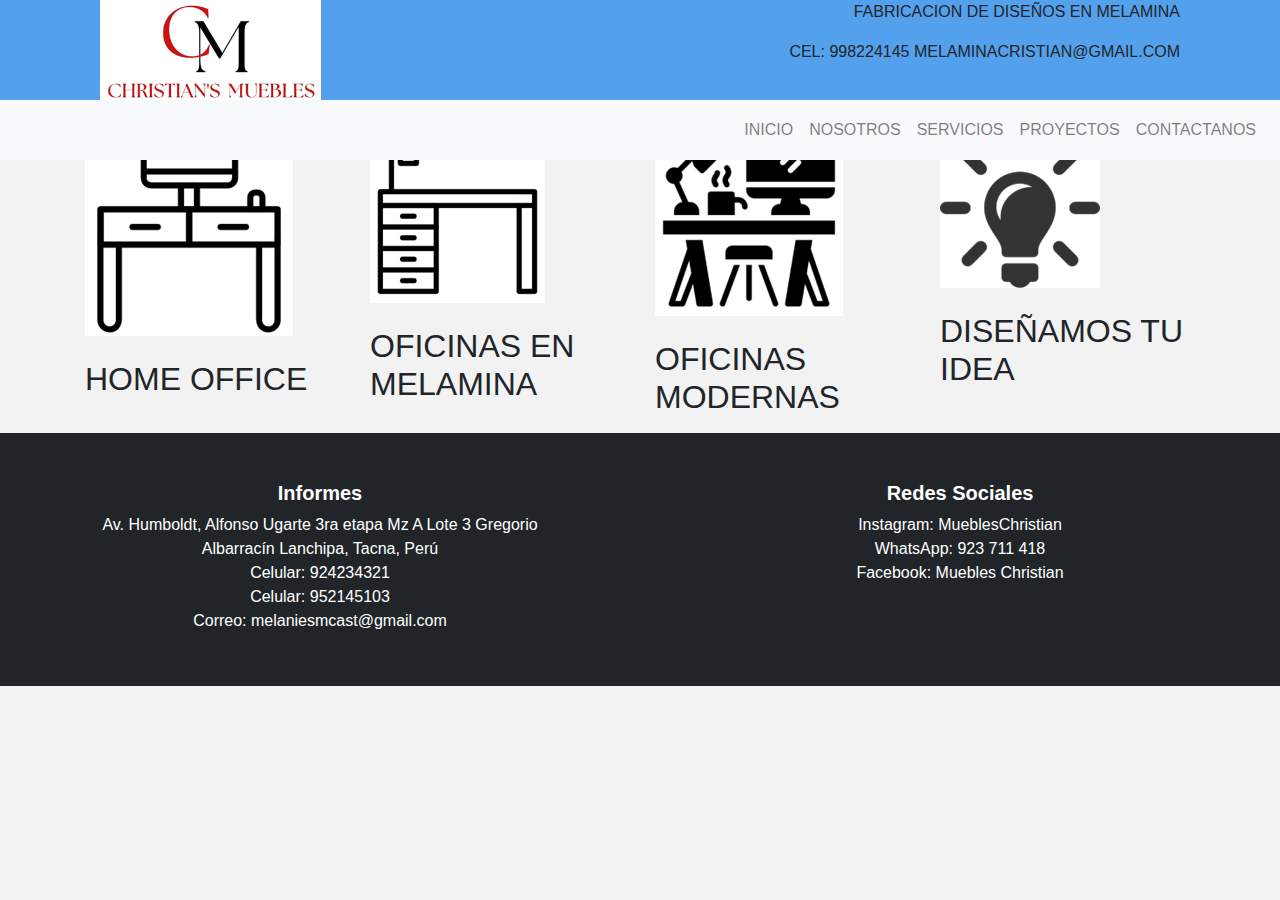
<file: inicio.html>
<!DOCTYPE html>
<html lang="es">
<head>
    <meta charset="UTF-8">
    <meta name="viewport" content="width=device-width, initial-scale=1.0">
    <title>Christian's Muebles</title>
    <!-- Bootstrap CSS -->
    <link href="https://stackpath.bootstrapcdn.com/bootstrap/4.5.2/css/bootstrap.min.css" rel="stylesheet">
    <!-- Tus estilos personalizados -->
    <link rel="stylesheet" href="estilos.css">
</head>

<!-- ENCABEZADO AZUL 1 -->
<body>

    <body>

    <style>
    

    </style>
    <div class="top-bar ">
        <div class="row align-items-right">
            <div class="col-md-4 text-center text-md-left">
                <img src="imagenes/logo2.png" alt="Christian's Muebles de Melamina" class="img-fluid logo-img" />
            </div>
            <div class="col-md-8 text-center text-md-right contact-info">
                <p>FABRICACION DE DISEÑOS EN MELAMINA</p>
                <span class="ml-8"><i class="fas fa-phone-alt"></i><span class="ml-16">CEL: 998224145</span> 
                </i> MELAMINACRISTIAN@GMAIL.COM
            </div>
        </div>
    </div>
    
    
    
    
    <nav class="navbar navbar-expand-lg navbar-light bg-light">
        
        <button class="navbar-toggler" type="button" data-toggle="collapse" data-target="#navbarNav" aria-controls="navbarNav" aria-expanded="false" aria-label="Toggle navigation">
            <span class="navbar-toggler-icon"></span>
        </button>
        <div class="collapse navbar-collapse" id="navbarNav">
            <ul class="navbar-nav ml-auto">
                <li class="nav-item"><a class="nav-link" href="#">INICIO</a></li>
                <li class="nav-item"><a class="nav-link" href="#">NOSOTROS</a></li>
                <li class="nav-item"><a class="nav-link" href="#">SERVICIOS</a></li>
                <li class="nav-item"><a class="nav-link" href="#">PROYECTOS</a></li>
                <li class="nav-item"><a class="nav-link" href="#">CONTACTANOS</a></li>
            </ul>
        </div>
    </nav>

    <div class="container content">
        <h1>INDUSTRIA DEL MUEBLE</h1>
        <br>
        <br>
        <br>
        <div class="row services">
            <div class="col-md-3 service">
                
                <img src="imagenes/homieoffice.png" alt="Home Office" class="img-fluid" />
                <br>
                <br>
                
                <h2> <p>HOME OFFICE</p> </h2>
                
            </div>
            <div class="col-md-3 service">
                <img src="imagenes/oficinaenmelamine.png" alt="Oficinas en Melamina" class="img-fluid" />
                <br>
                <br>
                
                <h2> <p>OFICINAS EN MELAMINA</p> </h2>
            </div>
            <div class="col-md-3 service">
                <img src="imagenes/oficinamoderna.png" alt="Oficinas Modernas" class="img-fluid" />
                <br>
                <br>
                <h2><p>OFICINAS MODERNAS</p> </h2>
            </div>
            <div class="col-md-3 service">
                <img src="imagenes/ideas.png" alt="Diseñamos tu Idea" class="img-fluid" />
                <br>
                <br>

                <h2><p>DISEÑAMOS TU IDEA</p>  </h2>
            </div>
        </div>
    </div>

     
   
    <footer class="footer mt-10 py-5">
        <div class="container-fluid">
            <div class="row">
                <div class="col-md-6">
                    <h5>Informes</h5>
                    <p>
                        Av. Humboldt, Alfonso Ugarte 3ra etapa Mz A Lote 3 Gregorio<br>
                        Albarracín Lanchipa, Tacna, Perú<br>
                        Celular: 924234321<br>
                        Celular: 952145103<br>
                        Correo: melaniesmcast@gmail.com
                    </p>
                </div>
                <div class="col-md-6">
                    <h5>Redes Sociales</h5>
                    <p>
                        Instagram: MueblesChristian<br>
                        WhatsApp: 923 711 418<br>
                        Facebook: Muebles Christian
                    </p>
                </div>
            </div>
        </div>
    </footer>
        <script src="https://code.jquery.com/jquery-3.5.1.slim.min.js"></script>
        <script src="https://cdn.jsdelivr.net/npm/@popperjs/core@2.5.3/dist/umd/popper.min.js"></script>
        <script src="https://stackpath.bootstrapcdn.com/bootstrap/4.5.2/js/bootstrap.min.js"></script>
</file>
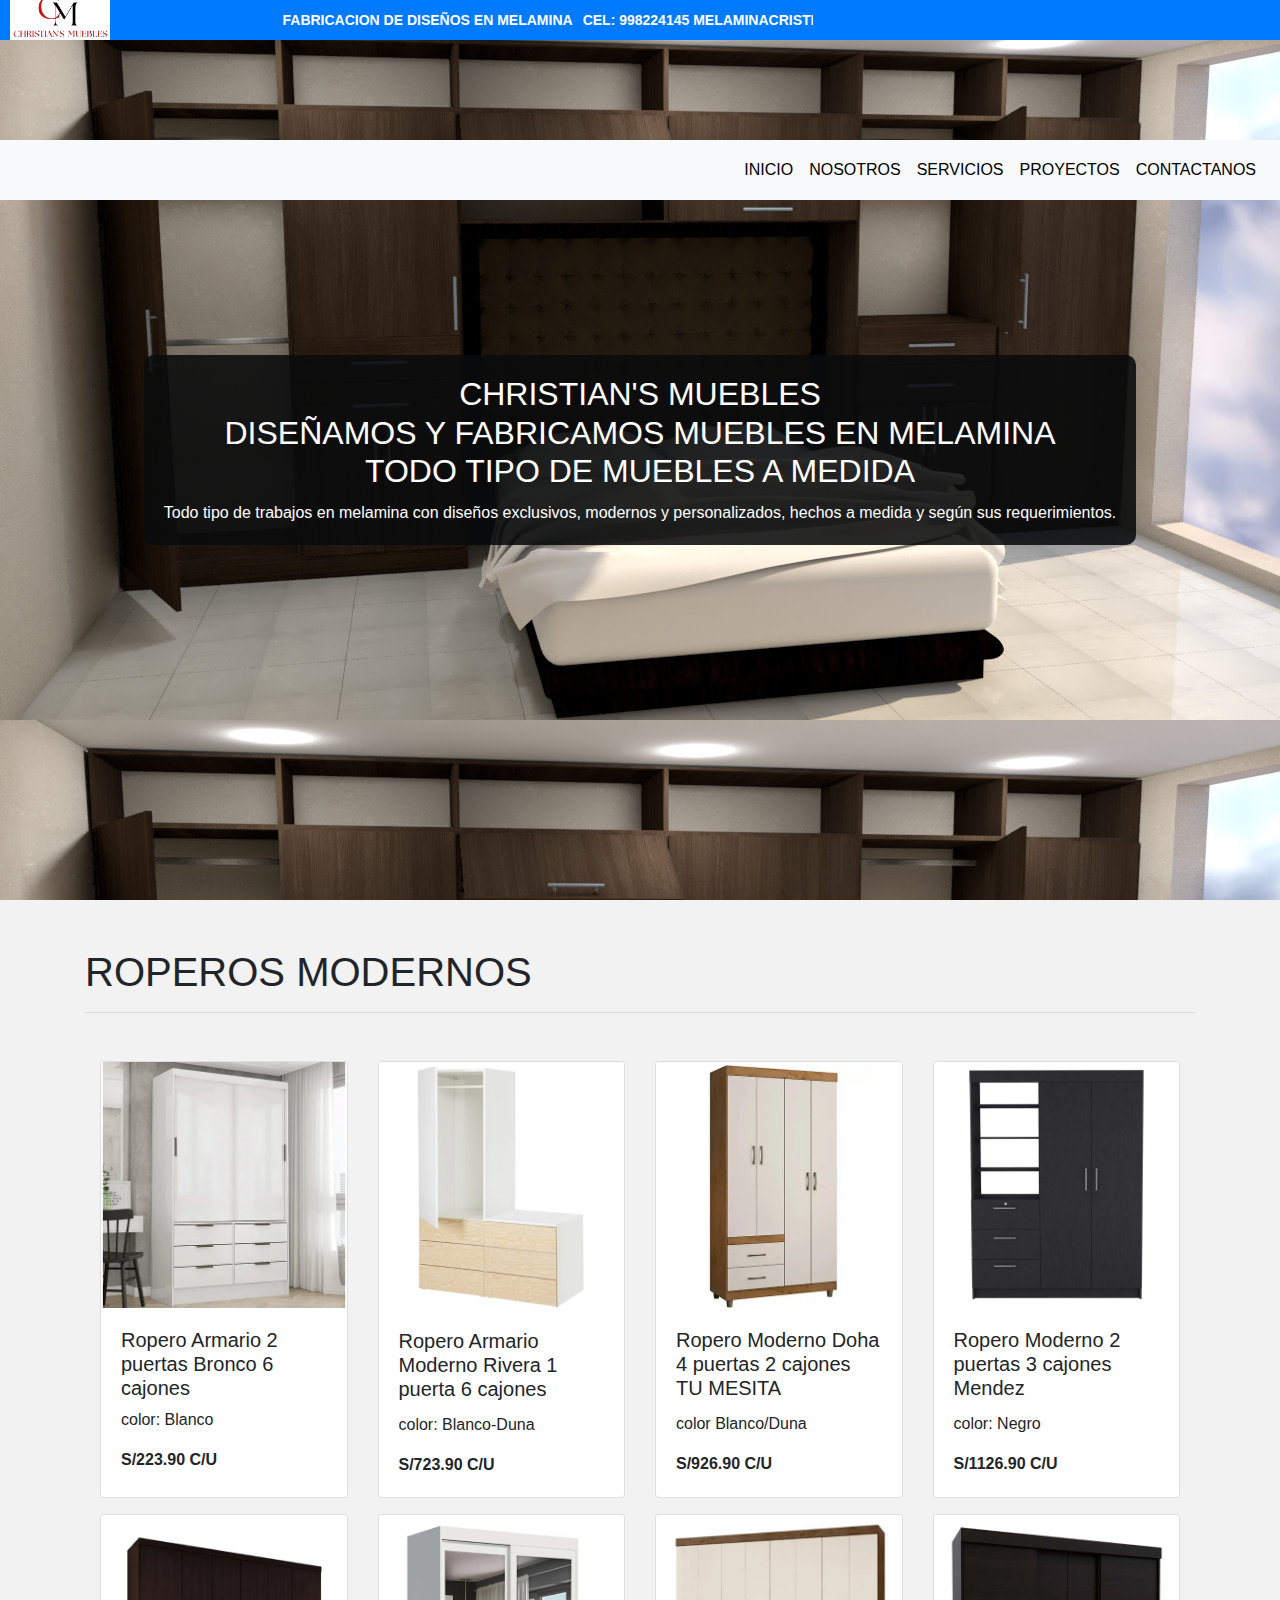
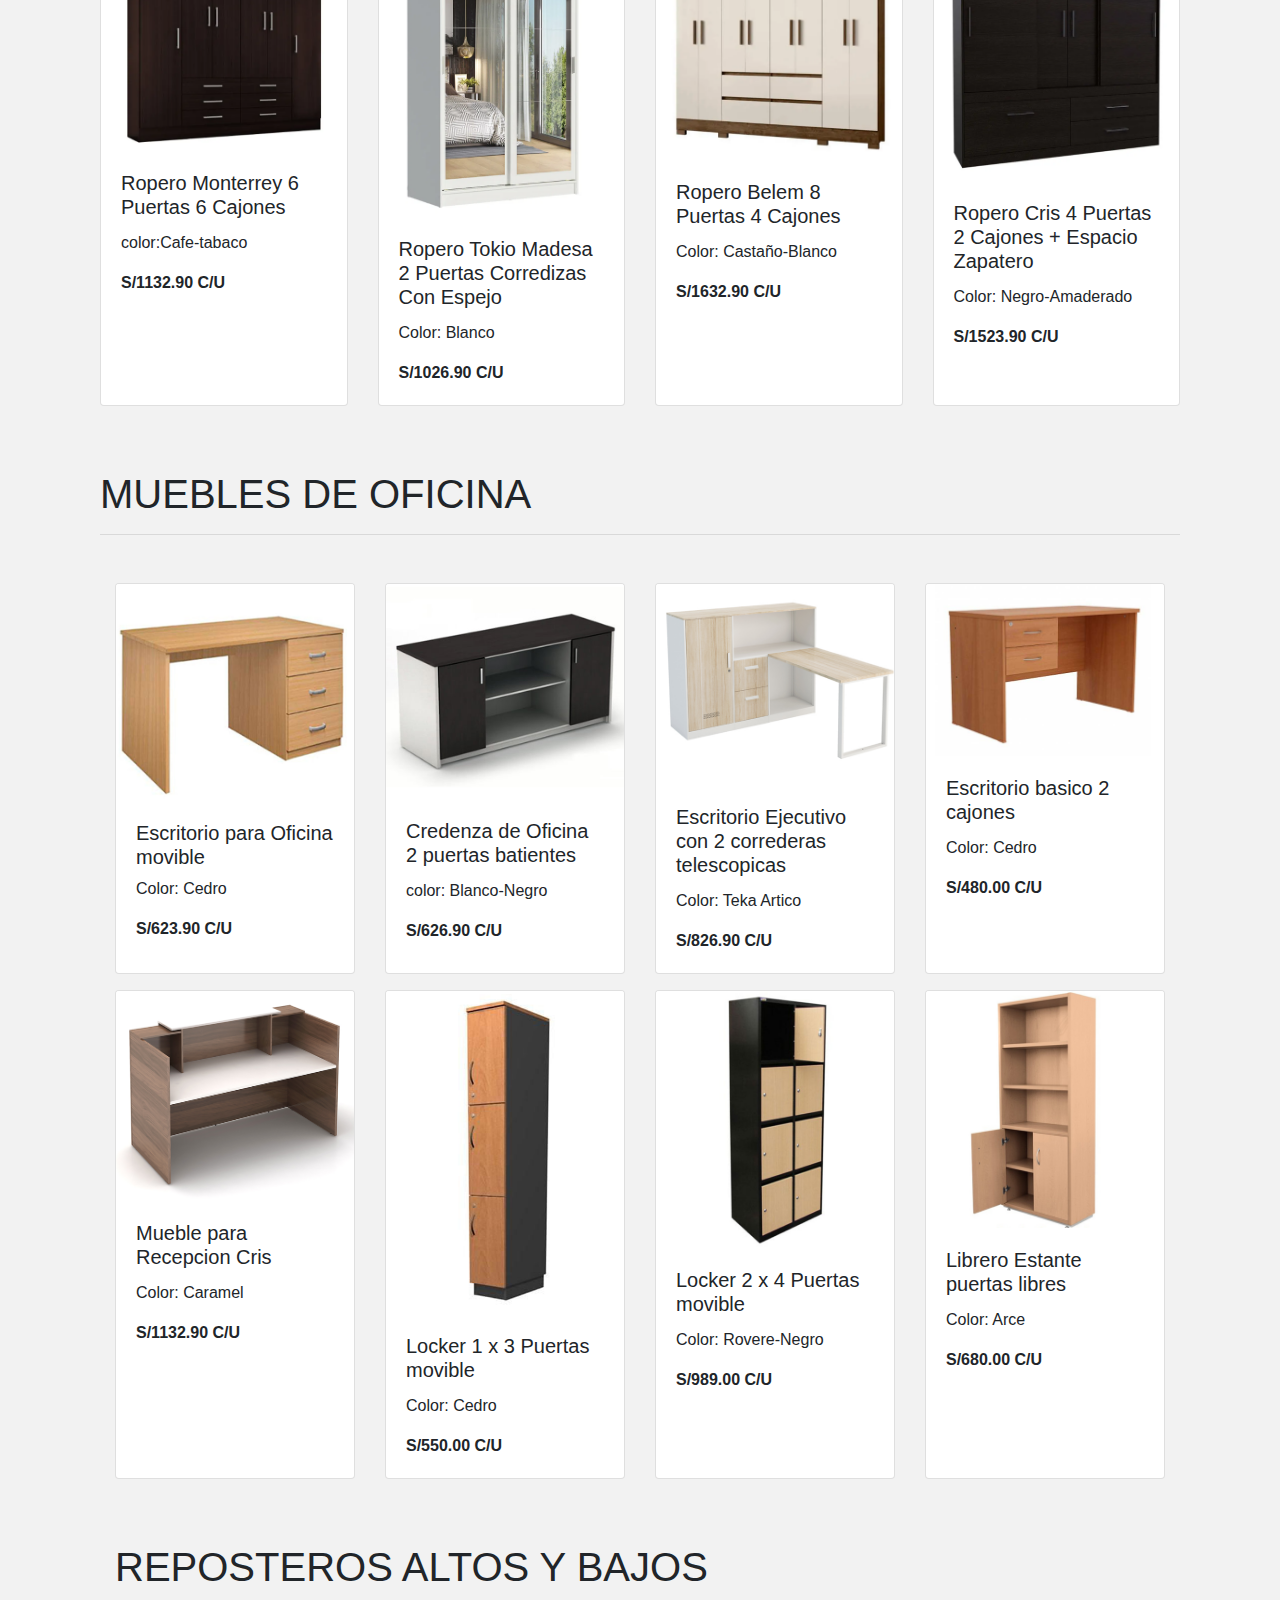
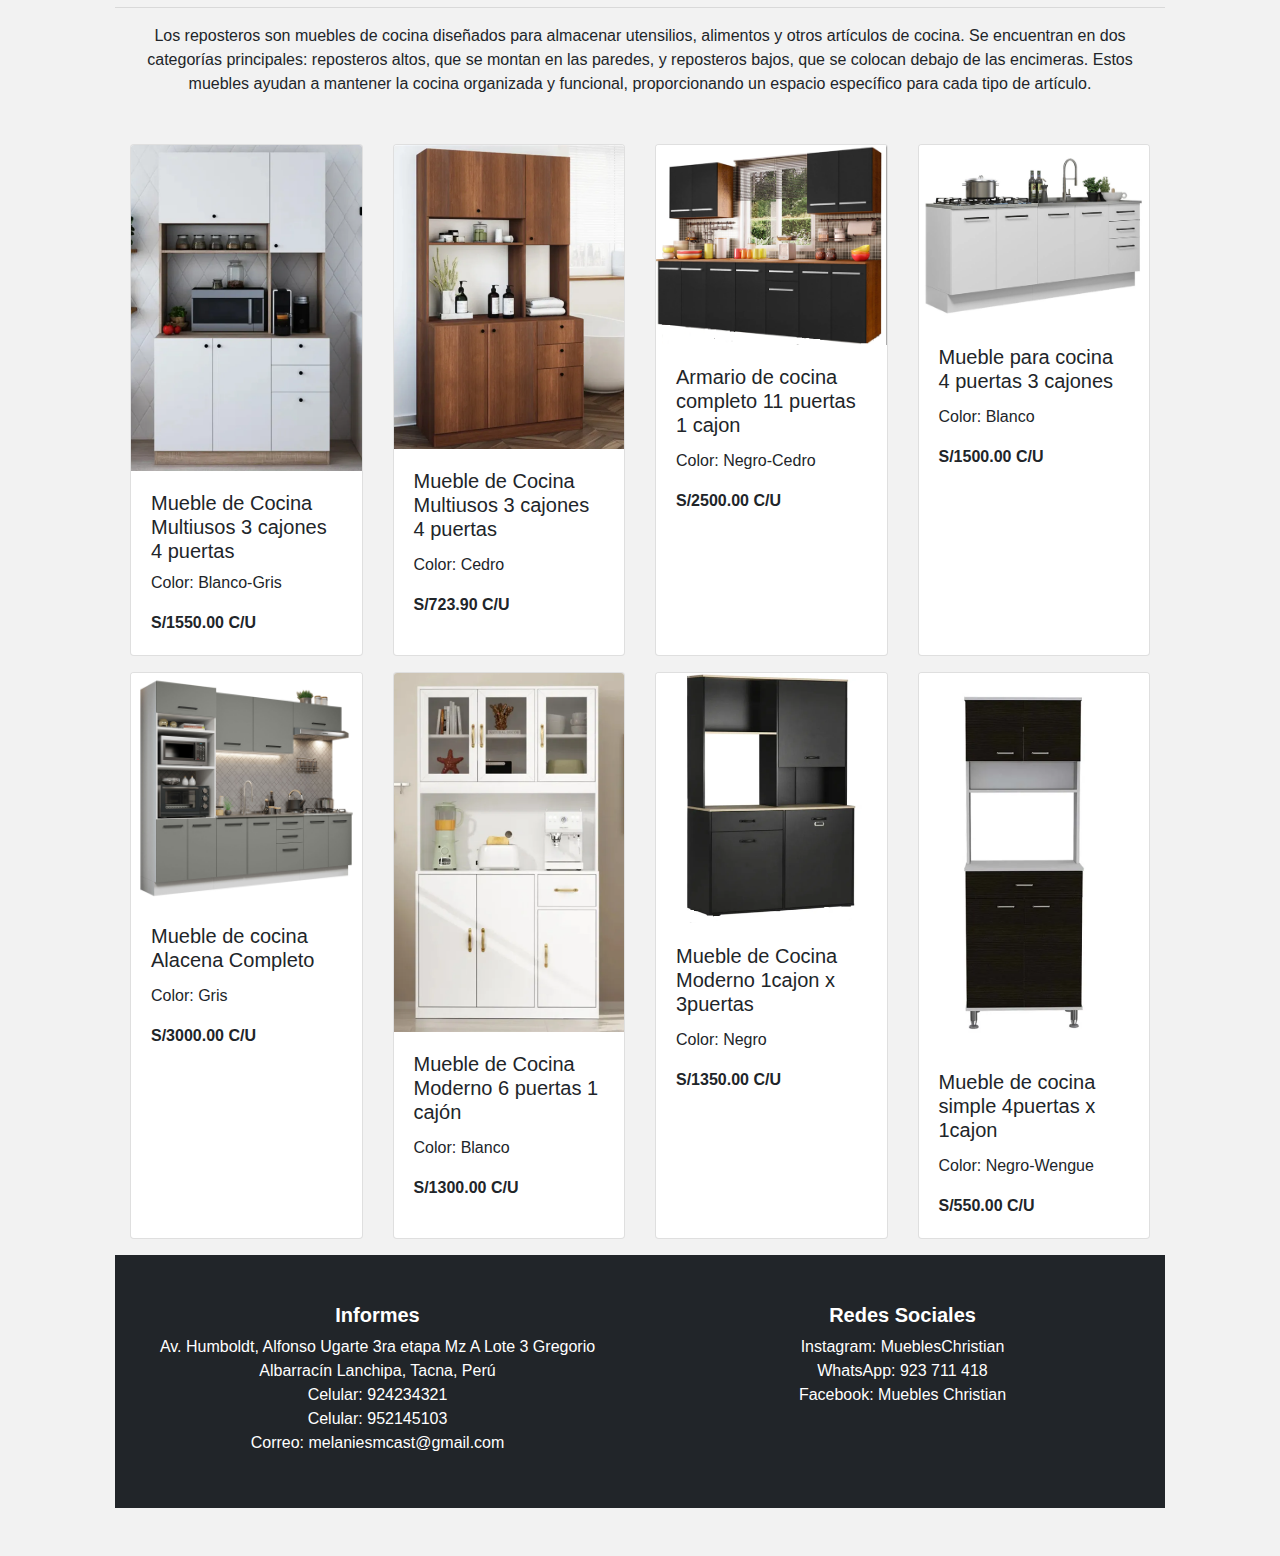
<file: pagina1.html>
<!DOCTYPE html>
<html lang="es">
<head>
    <meta charset="UTF-8">
    <meta name="viewport" content="width=device-width, initial-scale=1.0">
    <title>Christian's Muebles</title>
    <!-- Bootstrap CSS -->
    <link href="https://stackpath.bootstrapcdn.com/bootstrap/4.5.2/css/bootstrap.min.css" rel="stylesheet">
    <!-- Tus estilos personalizados -->
    <link rel="stylesheet" href="estilos.css">
    <div class="content-wrapper">
</head>

<!-- ENCABEZADO AZUL 1 -->
<body>

    <style>
    body {
    font-family: Arial, sans-serif;
    margin: 0; /* Quita el margen por defecto del body */
}

.top-bar {
    background-color: #007bff;
    color: white;
    position: fixed;
    top: 0; /* Asegura que la barra esté pegada a la parte superior */
    width: 100%;
    font-size: 14px;
    height: 40px;
    z-index: 1030;
    font-weight: bold;
    padding: 10px;
    box-sizing: border-box; /* Incluye el padding dentro del tamaño total del elemento */
    display: flex;
    justify-content: space-between;
    align-items: center;
}

.top-bar p {
    margin: 0;
    white-space: nowrap; /* Evita que el texto se desborde en múltiples líneas */
    flex-shrink: 1; /* Permite que los elementos se encojan si es necesario */
}

.top-bar .contact-info {
    display: flex;
    align-items: center;
    flex-wrap: nowrap; /* Evita que los elementos se envuelvan en múltiples líneas */
    overflow: hidden; /* Esconde cualquier contenido desbordante */
}

.top-bar .contact-info > * {
    margin-right: 10px; /* Reduce el margen entre elementos */
}

.navbar-nav .nav-link {
    color: black !important;
}

.navbar {
    margin-top: 40px; /* Ajustar el margen superior para dejar espacio a la top-bar fija */
    background-color: #f4f4f4;
}

.content {
    text-align: center;
    padding: 0px;
}

/* Media query para ocultar la barra azul en pantallas pequeñas */
@media (max-width: 768px) {
    .top-bar {
        display: none;
    }

    .navbar {
        margin-top: 0; /* Ajustar el margen superior ya que la barra azul no estará presente */
    }
}

.text-barra {
    text-align: left; /* Alineación del texto */
    margin-top: 10px; /* Espacio entre la imagen y el texto */
    font-size: 10px;
    height: 10px;
}

.text h6 {
    margin-bottom: 1px; /* Espacio entre cada línea de texto */
}
.logo-img {
    width: 100px; /* Cambia este valor según tus necesidades */
    height: auto; /* Mantiene la proporción de la imagen */
}

    </style>
    <div class="top-bar ">
        <div class="row align-items-right">
            <div class="col-md-4 text-center text-md-left">
                <img src="imagenes/logo2.png" alt="Christian's Muebles de Melamina" class="img-fluid logo-img" />
            </div>
            <div class="col-md-8 text-center text-md-right contact-info">
                <p>FABRICACION DE DISEÑOS EN MELAMINA</p>
                <span class="ml-8"><i class="fas fa-phone-alt"></i><span class="ml-16">CEL: 998224145</span> 
                </i> MELAMINACRISTIAN@GMAIL.COM
            </div>
        </div>
    </div>
    
    
    
    
    <nav class="navbar navbar-expand-lg navbar-light bg-light">
        
        <button class="navbar-toggler" type="button" data-toggle="collapse" data-target="#navbarNav" aria-controls="navbarNav" aria-expanded="false" aria-label="Toggle navigation">
            <span class="navbar-toggler-icon"></span>
        </button>
        <div class="collapse navbar-collapse" id="navbarNav">
            <ul class="navbar-nav ml-auto">
                <li class="nav-item"><a class="nav-link" href="inicio.html">INICIO</a></li>
                <li class="nav-item"><a class="nav-link" href="#">NOSOTROS</a></li>
                <li class="nav-item"><a class="nav-link" href="#">SERVICIOS</a></li>
                <li class="nav-item"><a class="nav-link" href="#">PROYECTOS</a></li>
                <li class="nav-item"><a class="nav-link" href="#">CONTACTANOS</a></li>
            </ul>
        </div>
    </nav>
    
    <div class="hero">
        <div class="hero-text text-center">
            <h1>CHRISTIAN'S MUEBLES</h1>
            <h1>DISEÑAMOS Y FABRICAMOS MUEBLES EN MELAMINA</h1>
            <h2>TODO TIPO DE MUEBLES A MEDIDA</h2>
            <p>Todo tipo de trabajos en melamina con diseños exclusivos, modernos y personalizados,
                 hechos a medida y según sus requerimientos.</p>
        </div>
    </div>

    <div class="container my-5">
        <div class="heading">
            <h1>ROPEROS MODERNOS </h1>
            <hr>
        </div>
        <body>
            <div class="container mt-5">
                <div class="row">
                    <div class="col-12">
                        <div class="row">
                            <div class="col-lg-3 col-md-6 mb-3">
                                <div class="card h-100">
                                    <img src="fotos/ropero1.jpg" class="card-img-top card-img-top-custom"alt="Imagen del producto 1">
                                    <div class="card-body">
                                      
                                        <h5 class="card-text">Ropero Armario 2 puertas Bronco 6 cajones  </h5>
                                        <p class="card-text">color: Blanco</p>
                                        <p class="card-text"><strong>S/223.90 C/U</strong></p>
                                    </div>
                                </div>
                            </div>
                            <div class="col-lg-3 col-md-6 mb-3">
                                <div class="card h-100">
                                    <img src="fotos/ropero2.png" class="card-img-top card-img-top-custom" alt="Imagen del producto 2">
                                    <div class="card-body">
                                        <h5 class="card-title">Ropero Armario Moderno Rivera 1 puerta 6 cajones </h5>
                                        <p class="card-text">color: Blanco-Duna </p>
                                        <p class="card-text"><strong>S/723.90 C/U</strong></p>
                                    </div>
                                </div>
                            </div>
                            <div class="col-lg-3 col-md-6 mb-3">
                                <div class="card h-100">
                                    <img src="fotos/ropero3.jpg" class="card-img-top card-img-top-custom" alt="Imagen del producto 3">
                                    <div class="card-body">
                                        <h5 class="card-title">Ropero Moderno Doha 4 puertas 2 cajones TU MESITA </h5>
                                        <p class="card-text">color Blanco/Duna</p>
                                        <p class="card-text"><strong>S/926.90 C/U</strong></p>
                                    </div>
                                </div>
                            </div>
                            <div class="col-lg-3 col-md-6 mb-3">
                                <div class="card h-100">
                                    <img src="fotos/ropero4.jpg" class="card-img-top card-img-top-custom" alt="Imagen del producto 4">
                                    <div class="card-body">
                                        <h5 class="card-title">Ropero Moderno 2 puertas 3 cajones Mendez</h5>
                                        <p class="card-text">color: Negro</p>
                                        <p class="card-text"><strong>S/1126.90 C/U</strong></p>
                                    </div>
                                </div>
                            </div>
                            <div class="col-lg-3 col-md-6 mb-3">
                                <div class="card h-100">
                                    <img src="fotos/ropero5.png" class="card-img-top card-img-top-custom" alt="Imagen del producto 5">
                                    <div class="card-body">
                                        <h5 class="card-title">Ropero Monterrey 6 Puertas 6 Cajones </h5>
                                        <p class="card-text">color:Cafe-tabaco</p>
                                        <p class="card-text"><strong>S/1132.90 C/U</strong></p>
                                    </div>
                                </div>
                            </div>
                            <div class="col-lg-3 col-md-6 mb-3">
                                <div class="card h-100">
                                    <img src="fotos/ropero6.png" class="card-img-top card-img-top-custom" alt="Imagen del producto 6">
                                    <div class="card-body">
                                        <h5 class="card-title">Ropero Tokio Madesa 2 Puertas Corredizas Con Espejo</h5>
                                        <p class="card-text">Color: Blanco</p>
                                        <p class="card-text"><strong>S/1026.90 C/U</strong></p>
                                    </div>
                                </div>
                            </div>
                            <div class="col-lg-3 col-md-6 mb-3">
                                <div class="card h-100">
                                    <img src="fotos/ropero7.png" class="card-img-top card-img-top-custom" alt="Imagen del producto 7">
                                    <div class="card-body">
                                        <h5 class="card-title">Ropero Belem 8 Puertas 4 Cajones </h5>
                                        <p class="card-text">Color: Castaño-Blanco</p>
                                        <p class="card-text"><strong>S/1632.90 C/U</strong></p>
                                    </div>
                                </div>
                            </div>
                            <div class="col-lg-3 col-md-6 mb-3">
                                <div class="card h-100">
                                    <img src="fotos/ropero8.png" class="card-img-top card-img-top-custom" alt="Imagen del producto 8">
                                    <div class="card-body">
                                        <h5 class="card-title">Ropero Cris 4 Puertas 2 Cajones + Espacio Zapatero </h5>
                                        <p class="card-text">Color: Negro-Amaderado</p>
                                        <p class="card-text"><strong>S/1523.90 C/U</strong></p>
                                    </div>
                                </div>
                            </div>
                        </div>
                    </div>
                </div>
            </div>
            <script src="https://code.jquery.com/jquery-3.2.1.slim.min.js"></script>
            <script src="https://cdnjs.cloudflare.com/ajax/libs/popper.js/1.11.0/umd/popper.min.js"></script>
            <script src="https://maxcdn.bootstrapcdn.com/bootstrap/4.0.0/js/bootstrap.min.js"></script>
        </body>

    <div class="container my-5">
        <div class="heading">
            <h1>MUEBLES DE OFICINA</h1>
            <hr>
        </div>
      
            <body>
                <div class="container mt-5">
                    <div class="row">
                        <div class="col-12">
                            <div class="row">
                                <div class="col-lg-3 col-md-6 mb-3">
                                    <div class="card h-100">
                                        <img src="fotos/oficina1.png" class="card-img-top card-img-top-custom"alt="Imagen del producto 1">
                                        <div class="card-body">
                                          
                                            <h5 class="card-text">Escritorio para Oficina movible </h5>
                                            <p class="card-text">Color: Cedro</p>
                                            <p class="card-text"><strong>S/623.90 C/U</strong></p>
                                        </div>
                                    </div>
                                </div>
                                <div class="col-lg-3 col-md-6 mb-3">
                                    <div class="card h-100">
                                        <img src="fotos/oficina2.png" class="card-img-top card-img-top-custom" alt="Imagen del producto 2">
                                        <div class="card-body">
                                            <h5 class="card-title">Credenza de Oficina 2 puertas batientes  </h5>
                                            <p class="card-text">color: Blanco-Negro </p>
                                            <p class="card-text"><strong>S/626.90 C/U</strong></p>
                                        </div>
                                    </div>
                                </div>
                                <div class="col-lg-3 col-md-6 mb-3">
                                    <div class="card h-100">
                                        <img src="fotos/oficina3.png" class="card-img-top card-img-top-custom" alt="Imagen del producto 3">
                                        <div class="card-body">
                                            <h5 class="card-title"> Escritorio Ejecutivo con 2 correderas telescopicas </h5>
                                            <p class="card-text">Color: Teka Artico</p>
                                            <p class="card-text"><strong>S/826.90 C/U</strong></p>
                                        </div>
                                    </div>
                                </div>
                                <div class="col-lg-3 col-md-6 mb-3">
                                    <div class="card h-100">
                                        <img src="fotos/oficina4.png" class="card-img-top card-img-top-custom" alt="Imagen del producto 4">
                                        <div class="card-body">
                                            <h5 class="card-title">Escritorio basico 2 cajones</h5>
                                            <p class="card-text">Color: Cedro</p>
                                            <p class="card-text"><strong>S/480.00 C/U</strong></p>
                                        </div>
                                    </div>
                                </div>
                                <div class="col-lg-3 col-md-6 mb-3">
                                    <div class="card h-100">
                                        <img src="fotos/oficina5.png" class="card-img-top card-img-top-custom" alt="Imagen del producto 5">
                                        <div class="card-body">
                                            <h5 class="card-title">Mueble para Recepcion Cris </h5>
                                            <p class="card-text">Color: Caramel</p>
                                            <p class="card-text"><strong>S/1132.90 C/U</strong></p>
                                        </div>
                                    </div>
                                </div>
                                <div class="col-lg-3 col-md-6 mb-3">
                                    <div class="card h-100">
                                        <img src="fotos/oficina6.png" class="card-img-top card-img-top-custom" alt="Imagen del producto 6">
                                        <div class="card-body">
                                            <h5 class="card-title">Locker 1 x 3 Puertas movible </h5>
                                            <p class="card-text">Color: Cedro</p>
                                            <p class="card-text"><strong>S/550.00 C/U</strong></p>
                                        </div>
                                    </div>
                                </div>
                                <div class="col-lg-3 col-md-6 mb-3">
                                    <div class="card h-100">
                                        <img src="fotos/oficina7.png" class="card-img-top card-img-top-custom" alt="Imagen del producto 7">
                                        <div class="card-body">
                                            <h5 class="card-title">Locker 2 x 4 Puertas movible </h5>
                                            <p class="card-text">Color: Rovere-Negro</p>
                                            <p class="card-text"><strong>S/989.00 C/U</strong></p>
                                        </div>
                                    </div>
                                </div>
                                <div class="col-lg-3 col-md-6 mb-3">
                                    <div class="card h-100">
                                        <img src="fotos/oficina8.png" class="card-img-top card-img-top-custom" alt="Imagen del producto 8">
                                        <div class="card-body">
                                            <h5 class="card-title">Librero Estante puertas libres </h5>
                                            <p class="card-text">Color: Arce</p>
                                            <p class="card-text"><strong>S/680.00 C/U</strong></p>
                                        </div>
                                    </div>
                                </div>
                            </div>
                        </div>
                    </div>
                </div>
            </body>
    <div class="container my-5">
        <div class="heading">
            <h1>REPOSTEROS ALTOS Y BAJOS</h1>
            <hr>
        </div>
        <p class="text-center">
            Los reposteros son muebles de cocina diseñados para almacenar utensilios,
            alimentos y otros artículos de cocina. Se encuentran en dos categorías principales: 
            reposteros altos, que se montan en las paredes, y reposteros bajos, que se colocan debajo
            de las encimeras. Estos muebles ayudan a mantener la cocina organizada y funcional,
            proporcionando un espacio específico para cada tipo de artículo.
        </p>
        
        <body>
            <div class="container mt-5">
                <div class="row">
                    <div class="col-12">
                        <div class="row">
                            <div class="col-lg-3 col-md-6 mb-3">
                                <div class="card h-100">
                                    <img src="fotos/reportero1.png" class="card-img-top card-img-top-custom"alt="Imagen del producto 1">
                                    <div class="card-body">
                                      
                                        <h5 class="card-text">Mueble de Cocina Multiusos  3 cajones 4 puertas </h5>
                                        <p class="card-text">Color: Blanco-Gris</p>
                                        <p class="card-text"><strong>S/1550.00 C/U</strong></p>
                                    </div>
                                </div>
                            </div>
                            <div class="col-lg-3 col-md-6 mb-3">
                                <div class="card h-100">
                                    <img src="fotos/reportero2.png" class="card-img-top card-img-top-custom" alt="Imagen del producto 2">
                                    <div class="card-body">
                                        <h5 class="card-title">Mueble de Cocina Multiusos 3 cajones 4 puertas </h5>
                                        <p class="card-text">Color: Cedro </p>
                                        <p class="card-text"><strong>S/723.90 C/U</strong></p>
                                    </div>
                                </div>
                            </div>
                            <div class="col-lg-3 col-md-6 mb-3">
                                <div class="card h-100">
                                    <img src="fotos/reportero3.png" class="card-img-top card-img-top-custom" alt="Imagen del producto 3">
                                    <div class="card-body">
                                        <h5 class="card-title">Armario de cocina completo 11 puertas 1 cajon</h5>
                                        <p class="card-text">Color: Negro-Cedro</p>
                                        <p class="card-text"><strong>S/2500.00 C/U</strong></p>
                                    </div>
                                </div>
                            </div>
                            <div class="col-lg-3 col-md-6 mb-3">
                                <div class="card h-100">
                                    <img src="fotos/reportero4.png" class="card-img-top card-img-top-custom" alt="Imagen del producto 4">
                                    <div class="card-body">
                                        <h5 class="card-title">Mueble para cocina 4 puertas 3 cajones </h5>
                                        <p class="card-text">Color: Blanco</p>
                                        <p class="card-text"><strong>S/1500.00 C/U</strong></p>
                                    </div>
                                </div>
                            </div>
                            <div class="col-lg-3 col-md-6 mb-3">
                                <div class="card h-100">
                                    <img src="fotos/reportero5.jpg" class="card-img-top card-img-top-custom" alt="Imagen del producto 5">
                                    <div class="card-body">
                                        <h5 class="card-title"> Mueble de cocina Alacena Completo  </h5>
                                        <p class="card-text">Color: Gris </p>
                                        <p class="card-text"><strong>S/3000.00 C/U</strong></p>
                                    </div>
                                </div>
                            </div>
                            <div class="col-lg-3 col-md-6 mb-3">
                                <div class="card h-100">
                                    <img src="fotos/reportero6.png" class="card-img-top card-img-top-custom" alt="Imagen del producto 6">
                                    <div class="card-body">
                                        <h5 class="card-title">Mueble de Cocina Moderno 6 puertas 1 cajón </h5>
                                        <p class="card-text">Color: Blanco</p>
                                        <p class="card-text"><strong>S/1300.00 C/U</strong></p>
                                    </div>
                                </div>
                            </div>
                            <div class="col-lg-3 col-md-6 mb-3">
                                <div class="card h-100">
                                    <img src="fotos/reportero7.png" class="card-img-top card-img-top-custom" alt="Imagen del producto 7">
                                    <div class="card-body">
                                        <h5 class="card-title">Mueble de Cocina Moderno 1cajon x 3puertas </h5>
                                        <p class="card-text">Color: Negro</p>
                                        <p class="card-text"><strong>S/1350.00 C/U</strong></p>
                                    </div>
                                </div>
                            </div>
                            <div class="col-lg-3 col-md-6 mb-3">
                                <div class="card h-100">
                                    <img src="fotos/reportero8.png" class="card-img-top card-img-top-custom" alt="Imagen del producto 8">
                                    <div class="card-body">
                                        <h5 class="card-title">Mueble de cocina simple 4puertas x 1cajon </h5>
                                        <p class="card-text">Color: Negro-Wengue</p>
                                        <p class="card-text"><strong>S/550.00 C/U</strong></p>
                                    </div>
                                </div>
                            </div>
                        </div>
                    </div>
                </div>
            </div>
        </body>

        <footer class="footer mt-10 py-5">
            <div class="container-fluid">
                <div class="row">
                    <div class="col-md-6">
                        <h5>Informes</h5>
                        <p>
                            Av. Humboldt, Alfonso Ugarte 3ra etapa Mz A Lote 3 Gregorio<br>
                            Albarracín Lanchipa, Tacna, Perú<br>
                            Celular: 924234321<br>
                            Celular: 952145103<br>
                            Correo: melaniesmcast@gmail.com
                        </p>
                    </div>
                    <div class="col-md-6">
                        <h5>Redes Sociales</h5>
                        <p>
                            Instagram: MueblesChristian<br>
                            WhatsApp: 923 711 418<br>
                            Facebook: Muebles Christian
                        </p>
                    </div>
                </div>
            </div>
        </footer>
  
    <!-- Bootstrap JS and dependencies -->
    <script src="https://code.jquery.com/jquery-3.5.1.slim.min.js"></script>
    <script src="https://cdn.jsdelivr.net/npm/@popperjs/core@2.5.3/dist/umd/popper.min.js"></script>
    <script src="https://stackpath.bootstrapcdn.com/bootstrap/4.5.2/js/bootstrap.min.js"></script>
    
</body>
</div>
</html>
</file>
<file: estilos.css>
.top-bar {
    position: fixed;
    top: 0;
    left: 0;
    background-color: #53a0ec;
    height: 100px; /* Altura fija de la barra */
    width: 100%;
    padding: 0 100px; /* Ajusta el padding según necesidades */
    z-index: 1000;
    white-space: nowrap; /* Evita que el texto se divida en varias líneas */
    overflow: hidden; /* Oculta el texto que se desborda */
    text-overflow: ellipsis; /* Muestra puntos suspensivos (...) cuando el texto se desborda */
} 
        .logo-img {
            max-width: 100%;
            height: 120px;

        }
      
        
        .hero {
            
                background-image: url('imagenes/closet1.jpg ');
                background-size: contain   ; /* Ajusta el tamaño para contener completamente la imagen */
                background-position: center top; /* Centra la imagen de fondo verticalmente en la parte superior */
                height: 100vh; /* Usa 100vh para ocupar el alto completo del viewport */
                display: flex;
                align-items: center;
                justify-content: center;
                animation: slide 20s infinite linear;
                
            }
            
        
        
        .hero-text h1 {
            font-size: 3rem;
            
        }
        
        .hero-text h2 {
            font-size: 2rem;
           
        }
        .card-img-top-custom {
            height: 200px;
            object-fit: cover;
        }

      
/* Estilos generales */
body, html {
    margin: 0;
    padding: 0;
    font-family: Helvetica, Arial, sans-serif;
  
    background: #f2f2f2;
    overflow-x: hidden; 
   
    line-height: 1.5em;
   
    
}

/* Estilos para el header (navbar) */


.navbar {
    width: 100%;
    position: fixed; /* Fija el menú de navegación en la parte superior */
    z-index: 1100; 
 top: 100px;



}
.navbar img {
    height: 50px;
    margin-right: 30px;
}

.navbar a {
    color: white;
    text-decoration: none;
  
    padding: 10px 16px; 
}

.navbar a:hover {
    background-color: rgb(204, 37, 101);
    
}

/* Estilos para el header (hero) */


@keyframes slide {
    0% { background-position: 0 0; }
    100% { background-position: 2000px 0; }
}

.hero-text {
    text-align: left;
    color: white;
    background-color: rgba(10, 11, 12, 0.884); 
    padding: 20px;
    border-radius: 10px;
}


.hero-text h1 {
    margin: 0;
    font-size: 2em;
}

.hero-text p {
    margin: 10px 0 0;
}

/* Estilos para la sección de proyectos */
.projects {
    display: flex;
    flex-wrap: wrap;
    justify-content: space-around;
}

.project {
    margin: 15px;
}


.project img, .card-img-top-custom {
    max-width: 100%; /* Asegúrate de que no excedan el ancho del contenedor */
    height: auto;
}
/* Estilos para el footer */
footer.footer {
    color: white !important; /* Color de la letra */
    
    text-align: center;
    background-color: #212529 !important; /* Color de fondo */
}

.footer h5 {
    margin-top: 0;
    font-weight: bold;
}

.footer p {
    margin: 5px 0;
}

.parrafo p {
    margin: 0;
    margin-right: 10px; /* espacio entre el texto y el icono */
}

.parrafo {
    display: flex;
 
    padding: 10px;
}

.responsive-img {
    width: 100%;
    height: auto;
    max-width: 100%;
}

.projects {
    margin-bottom: 0;
    padding-bottom: 0;
}



footer.footer {
    margin-bottom: 0;
    padding-bottom: 0;
}
</file>
